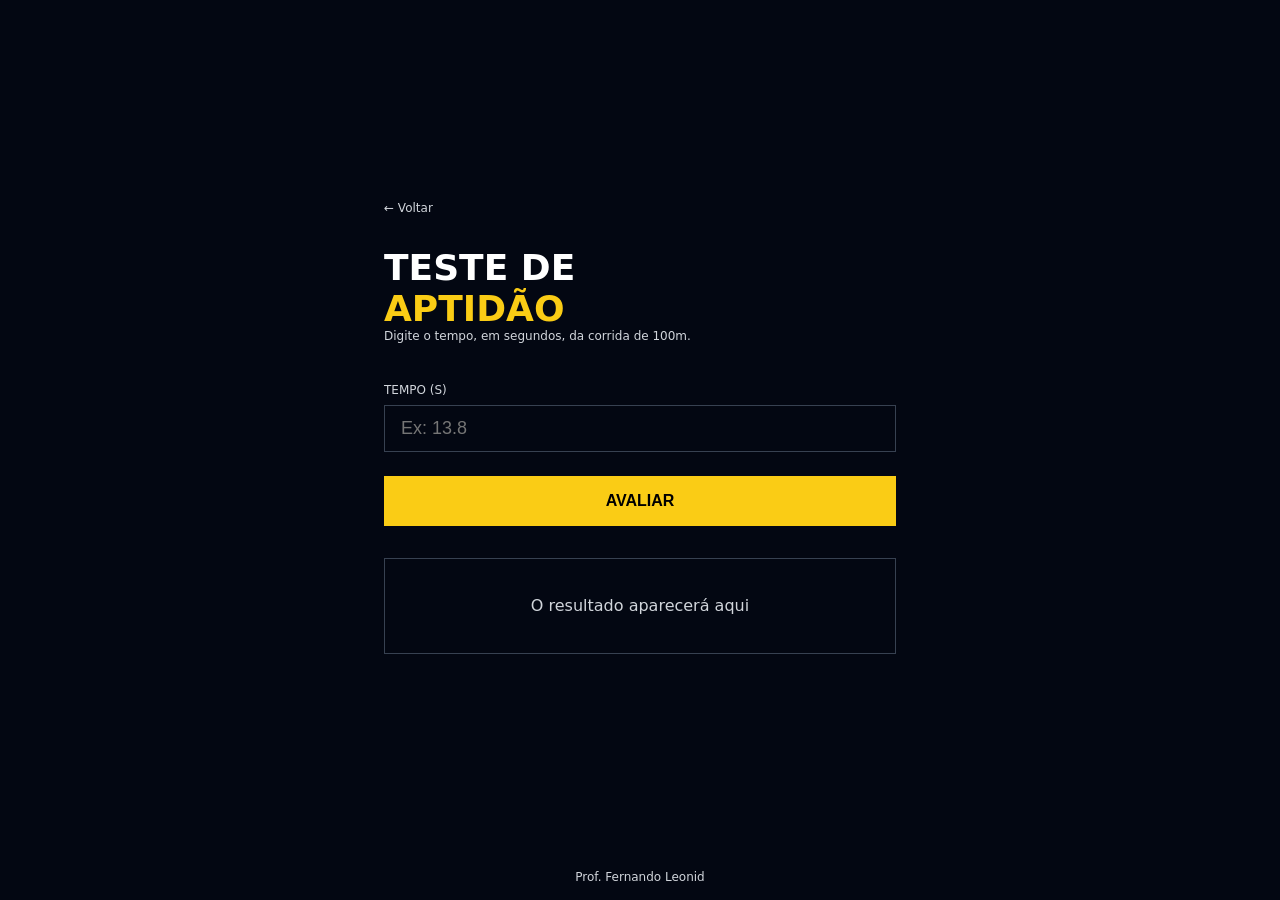
<file: 01-teste-aptidao/index.html>
<!DOCTYPE html>
<html lang="pt-BR">

<head>
  <meta charset="UTF-8" />
  <meta name="viewport" content="width=device-width, initial-scale=1.0" />
  <title>Teste de Aptidão</title>
  <link rel="stylesheet" href="style.css" />  
  <script src="./app.js" defer></script>
</head>

<body>
  <main>
    <div class="conteudo">
      <a href="../index.html" class="voltar">← Voltar</a>

      <h1>
        Teste de <span>Aptidão</span>
      </h1>
      <p class="descricao">
        Digite o tempo, em segundos, da corrida de 100m.
      </p>

      <label>Tempo (s)</label>
      <input id="tempo" type="number" placeholder="Ex: 13.8"/>
      <!--sempre que algum elemento precisar ineragir com o js, é necessario ter um id-->

      <!--chama a função avaliar, sempre que clicarem 1 vez no botão-->
      <button onclick="avaliar()" >Avaliar</button>

      <!--guarda o resultado da classe "apto" ou "nao-apto"-->
      <!--foi criado uma função removerClasses para que a classe resultado-->
      <!--não acabe guardando dois resultados ao mesmo tempo, mesmo após ser digitado outro valor-->
      <div id="resultado" class="resultado">
        O resultado aparecerá aqui
      </div>
    </div>
  </main>

  <footer>
    <p>Prof. Fernando Leonid</p>
  </footer>
</body>

</html>
</file>
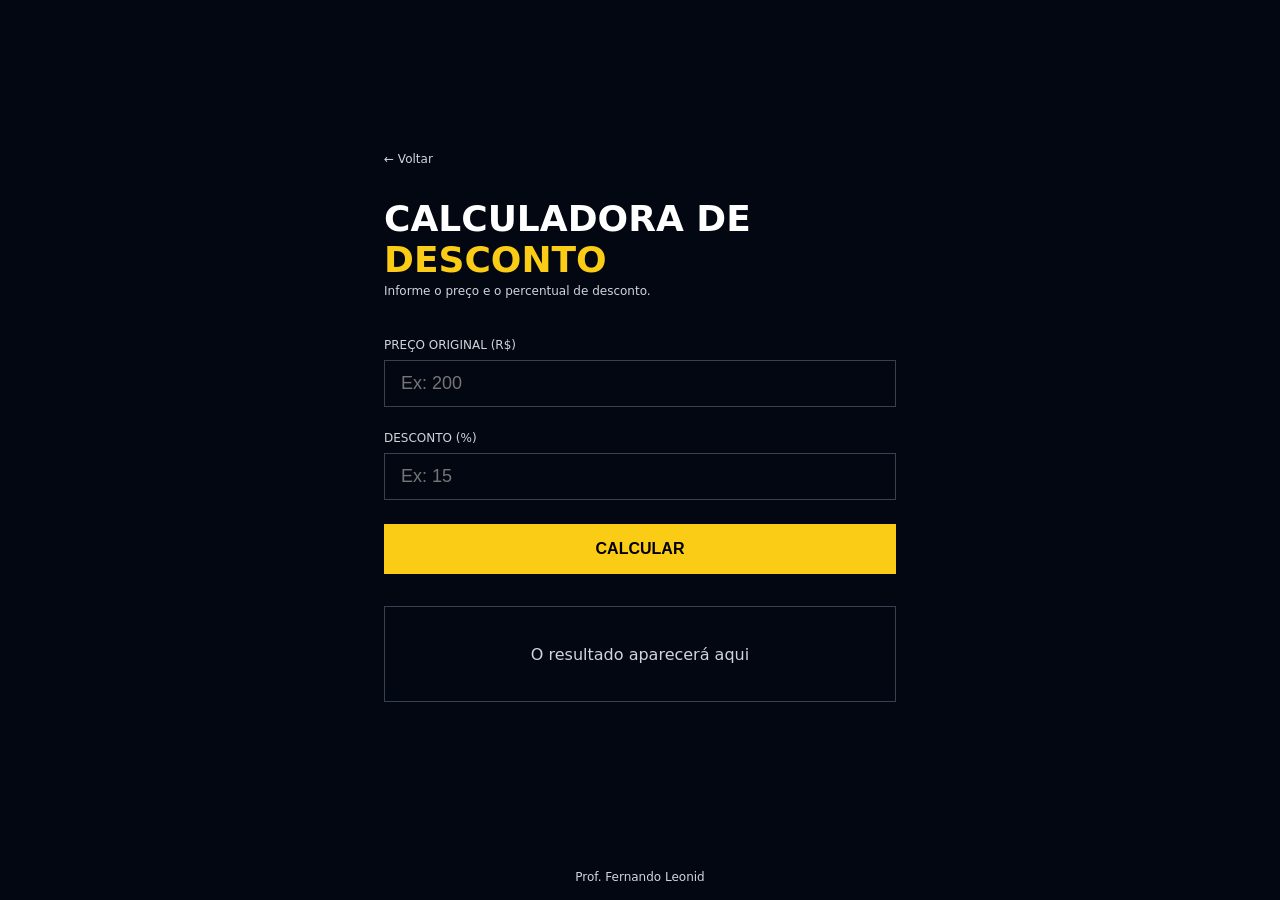
<file: 02-calculadora-desconto/index.html>
<!DOCTYPE html>
<html lang="pt-BR">

<head>
  <meta charset="UTF-8" />
  <meta name="viewport" content="width=device-width, initial-scale=1.0" />
  <title>Calculadora de Desconto</title>
  <link rel="stylesheet" href="style.css" />
  <script src="app.js" defer></script> <!--chama o app.js-->
</head>

<body>

  <main>
    <div class="conteudo">

      <a href="../index.html" class="voltar">← Voltar</a>

      <h1>Calculadora de <span>Desconto</span></h1>
      <p class="descricao">Informe o preço e o percentual de desconto.</p>

      <!--guarda o valor inicial-->
      <label>Preço Original (R$)</label>
      <input id="preco" type="number" placeholder="Ex: 200" />

      <!--guarda o valor do desconto-->
      <label>Desconto (%)</label>
      <input id="desconto" type="number" placeholder="Ex: 15" />

      <!--chama a função calcularDesconto sempre que o botão for clicado-->
      <button id="calcular">Calcular</button>

      <!--campo onde deve aparecer o resultado-->
      <div id="resultado" class="resultado">
        O resultado aparecerá aqui
      </div>

    </div>
  </main>

  <footer>
    <p>Prof. Fernando Leonid</p>
  </footer>

</body>

</html>
</file>
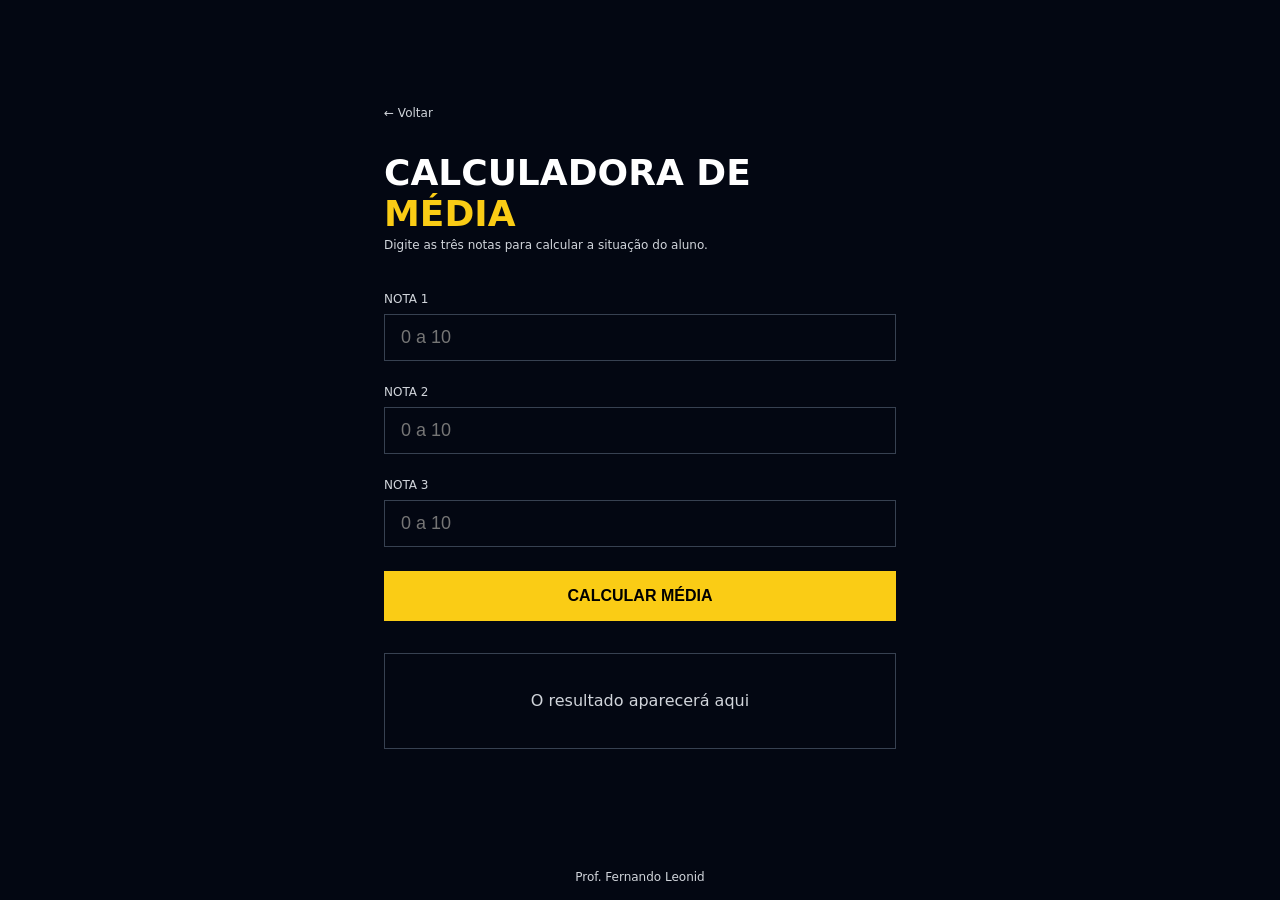
<file: 03-calculadora-media/index.html>
<!DOCTYPE html>
<html lang="pt-BR">

<head>
  <meta charset="UTF-8" />
  <meta name="viewport" content="width=device-width, initial-scale=1.0" />
  <title>Calculadora de Média</title>
  <link rel="stylesheet" href="style.css" />
  <script src="app.js" defer></script> 
</head>

<body>

  <main>
    <div class="conteudo">

      <a href="../index.html" class="voltar">← Voltar</a>

      <h1>
        Calculadora de
        <span>Média</span>
      </h1>
      <p class="descricao">Digite as três notas para calcular a situação do aluno.</p>

      <label>Nota 1</label>
      <input id="nota1" type="number" placeholder="0 a 10" />

      <label>Nota 2</label>
      <input id="nota2" type="number" placeholder="0 a 10" />

      <label>Nota 3</label>
      <input id="nota3" type="number" placeholder="0 a 10" />

      <button id="calcular">Calcular Média</button>

      <div id="resultado" class="resultado">
        O resultado aparecerá aqui
      </div>

    </div>
  </main>

  <footer>
    <p>Prof. Fernando Leonid</p>
  </footer>

</body>

</html>
</file>
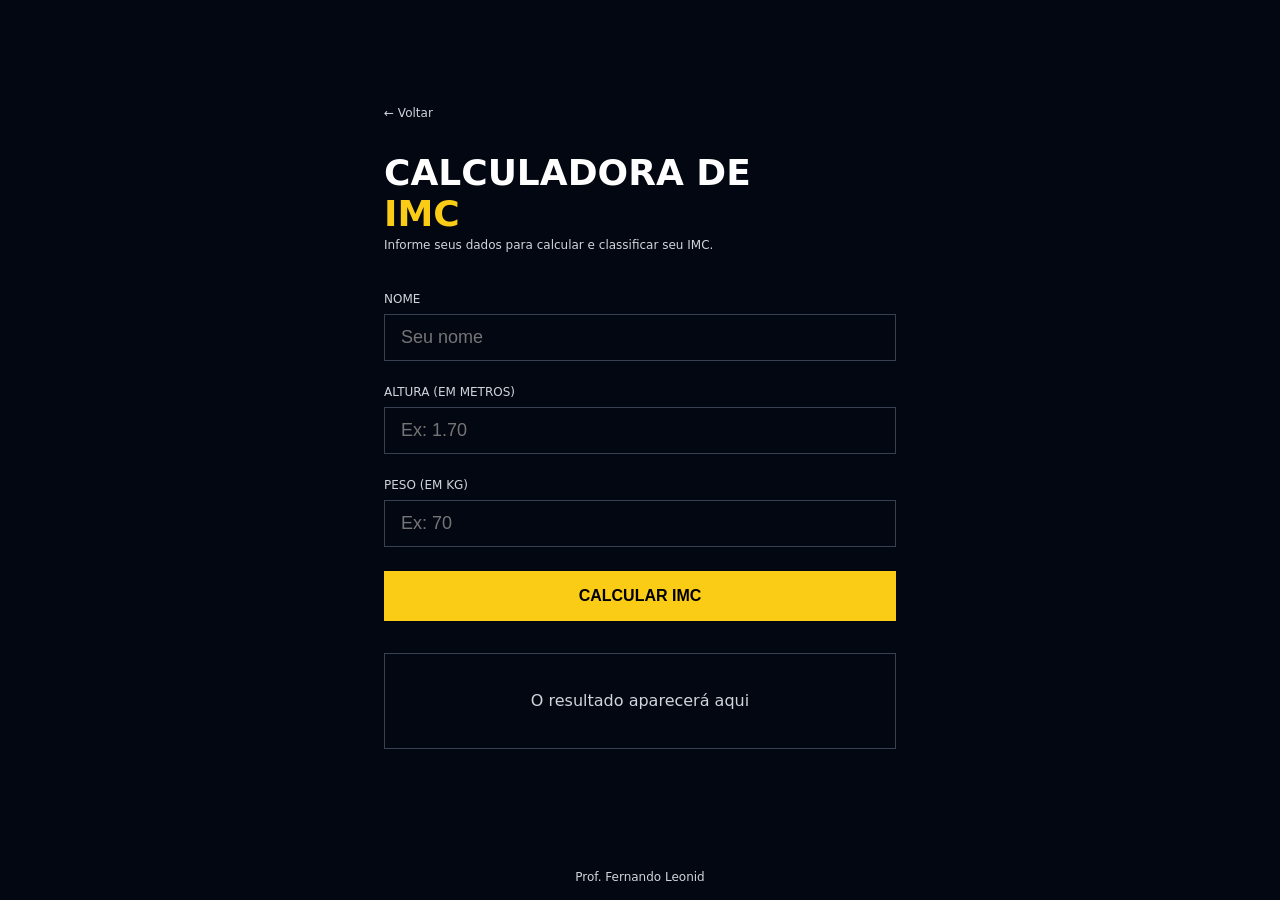
<file: 04-calculadora-imc/index.html>
<!DOCTYPE html>
<html lang="pt-BR">

<head>
  <meta charset="UTF-8" />
  <meta name="viewport" content="width=device-width, initial-scale=1.0" />
  <title>Calculadora de IMC</title>
  <link rel="stylesheet" href="style.css" />
  <script src="app.js" defer></script>
</head>

<body>

  <main>
    <div class="conteudo">

      <a href="../index.html" class="voltar">← Voltar</a>

      <h1>
        Calculadora de
        <span>IMC</span>
      </h1>
      <p class="descricao">Informe seus dados para calcular e classificar seu IMC.</p>

      <label>Nome</label>
      <input type="text" placeholder="Seu nome" />

      <label>Altura (em metros)</label>
      <input id="altura" type="number" placeholder="Ex: 1.70" step="0.01" />

      <label>Peso (em kg)</label>
      <input id="peso" type="number" placeholder="Ex: 70" />

      <button id="calcular"calcularImc()>Calcular IMC</button>

      <div id= "resultado" class="resultado">
        O resultado aparecerá aqui
      </div>

    </div>
  </main>

  <footer>
    <p>Prof. Fernando Leonid</p>
  </footer>

</body>

</html>
</file>
<file: 01-teste-aptidao/style.css>
* {
  margin: 0;
  padding: 0;
  box-sizing: border-box;
}

body {
  background-color: #030712;
  min-height: 100vh;
  display: flex;
  flex-direction: column;
  font-family: system-ui, sans-serif;
}

main {
  flex: 1;
  display: flex;
  align-items: center;
  justify-content: center;
  padding: 2rem;
}

.conteudo {
  width: 100%;
  max-width: 32rem;
}

.voltar {
  display: block;
  margin-bottom: 2rem;
  color: #d1d5db;
  font-size: 0.75rem;
  text-decoration: none;
  transition: color 0.2s;
}

.voltar:hover {
  color: #facc15;
}

h1 {
  display: flex;
  flex-direction: column;
  font-size: 2.25rem;
  font-weight: 900;
  color: #fff;
  text-transform: uppercase;
}

h1 span {
  color: #facc15;
}

.descricao {
  margin-bottom: 2.5rem;
  color: #d1d5db;
  font-size: 0.75rem;
}

label {
  display: block;
  margin-bottom: 0.5rem;
  color: #d1d5db;
  font-size: 0.75rem;
  text-transform: uppercase;
}

input {
  width: 100%;
  padding: 0.75rem 1rem;
  margin-bottom: 1.5rem;
  color: #fff;
  font-size: 1.125rem;
  background: transparent;
  border: 1px solid #374151;
  outline: none;
  transition: border-color 0.2s;
}

input:focus {
  border-color: #facc15;
}

button {
  width: 100%;
  padding: 1rem;
  margin-bottom: 2rem;
  color: #000;
  font-weight: 900;
  font-size: 1rem;
  background-color: #facc15;
  border: none;
  text-transform: uppercase;
  cursor: pointer;
  transition: background-color 0.2s;
}

button:hover {
  background-color: #fde047;
}

.resultado {
  display: flex;
  min-height: 6rem;
  padding: 1.5rem;
  text-align: center;
  color: #d1d5db;
  border: 1px solid #374151;
  align-items: center;
  justify-content: center;
}


.resultado.apto{
  border: 2px solid rgb(0, 255, 68);
  background-color: rgb(40, 86, 45);
}

.resultado.nao-apto{
  border: 2px solid crimson;
  background-color: rgb(112, 41, 41);
}

footer {
  display: flex;
  align-items: flex-end;
  justify-content: center;
}

footer p {
  color: #d1d5db;
  font-size: 0.75rem;
  text-align: center;
  padding: 1rem;
}
</file>
<file: 02-calculadora-desconto/style.css>
* {
  margin: 0;
  padding: 0;
  box-sizing: border-box;
}

body {
  background-color: #030712;
  min-height: 100vh;
  display: flex;
  flex-direction: column;
  font-family: system-ui, sans-serif;
}

main {
  flex: 1;
  display: flex;
  align-items: center;
  justify-content: center;
  padding: 2rem;
}

.conteudo {
  width: 100%;
  max-width: 32rem;
}

.voltar {
  display: block;
  margin-bottom: 2rem;
  color: #d1d5db;
  font-size: 0.75rem;
  text-decoration: none;
  transition: color 0.2s;
}

.voltar:hover {
  color: #facc15;
}

h1 {
  font-size: 2.25rem;
  font-weight: 900;
  color: #fff;
  text-transform: uppercase;
  margin-bottom: 0.25rem;
}

h1 span {
  color: #facc15;
}

.descricao {
  color: #d1d5db;
  font-size: 0.75rem;
  margin-bottom: 2.5rem;
}

label {
  display: block;
  margin-bottom: 0.5rem;
  color: #d1d5db;
  font-size: 0.75rem;
  text-transform: uppercase;
}

input {
  width: 100%;
  padding: 0.75rem 1rem;
  margin-bottom: 1.5rem;
  color: #fff;
  font-size: 1.125rem;
  background: transparent;
  border: 1px solid #374151;
  outline: none;
  transition: border-color 0.2s;
}

input:focus {
  border-color: #facc15;
}

button {
  width: 100%;
  padding: 1rem;
  margin-bottom: 2rem;
  color: #000;
  font-weight: 900;
  font-size: 1rem;
  background-color: #facc15;
  border: none;
  text-transform: uppercase;
  cursor: pointer;
  transition: background-color 0.2s;
}

button:hover {
  background-color: #fde047;
}

.resultado {
  display: flex;
  min-height: 6rem;
  padding: 1.5rem;
  text-align: center;
  color: #d1d5db;
  border: 1px solid #374151;
  align-items: center;
  justify-content: center;
}

footer {
  display: flex;
  align-items: flex-end;
  justify-content: center;
}

footer p {
  color: #d1d5db;
  font-size: 0.75rem;
  text-align: center;
  padding: 1rem;
}

.resultado.desconto1{
  background-color: #193c27;
  box-shadow: 0 0 16px #0b2f19;
}

.resultado.desconto2{
  background-color: #71126b;
  box-shadow: 0 0 16px #500249;
}

.resultado.desconto3{
  background-color: #7f1d1d;
  box-shadow: 0 0 16px #450707;
}
</file>
<file: 03-calculadora-media/style.css>
* {
  margin: 0;
  padding: 0;
  box-sizing: border-box;
}

body {
  background-color: #030712;
  min-height: 100vh;
  display: flex;
  flex-direction: column;
  font-family: system-ui, sans-serif;
}

main {
  flex: 1;
  display: flex;
  align-items: center;
  justify-content: center;
  padding: 2rem;
}

.conteudo {
  width: 100%;
  max-width: 32rem;
}

.voltar {
  display: block;
  margin-bottom: 2rem;
  color: #d1d5db;
  font-size: 0.75rem;
  text-decoration: none;
  transition: color 0.2s;
}

.voltar:hover {
  color: #facc15;
}

h1 {
  display: flex;
  flex-direction: column;
  font-size: 2.25rem;
  font-weight: 900;
  color: #fff;
  text-transform: uppercase;
  margin-bottom: 0.25rem;
}

h1 span {
  color: #facc15;
}

.descricao {
  color: #d1d5db;
  font-size: 0.75rem;
  margin-bottom: 2.5rem;
}

label {
  display: block;
  margin-bottom: 0.5rem;
  color: #d1d5db;
  font-size: 0.75rem;
  text-transform: uppercase;
}

input {
  width: 100%;
  padding: 0.75rem 1rem;
  margin-bottom: 1.5rem;
  color: #fff;
  font-size: 1.125rem;
  background: transparent;
  border: 1px solid #374151;
  outline: none;
  transition: border-color 0.2s;
}

input:focus {
  border-color: #facc15;
}

button {
  width: 100%;
  padding: 1rem;
  margin-bottom: 2rem;
  color: #000;
  font-weight: 900;
  font-size: 1rem;
  background-color: #facc15;
  border: none;
  text-transform: uppercase;
  cursor: pointer;
  transition: background-color 0.2s;
}

button:hover {
  background-color: #fde047;
}

.resultado {
  display: flex;
  min-height: 6rem;
  padding: 1.5rem;
  text-align: center;
  color: #d1d5db;
  border: 1px solid #374151;
  align-items: center;
  justify-content: center;
}

footer {
  display: flex;
  align-items: flex-end;
  justify-content: center;
}

footer p {
  color: #d1d5db;
  font-size: 0.75rem;
  text-align: center;
  padding: 1rem;
}

.resultado.aprovado{
  background-color: #14532d;

}

.resultado.recuperacao{
  background-color: #713f12;

}

.resultado.reprovado{
  background-color: #7f1d1d;
}
</file>
<file: 04-calculadora-imc/style.css>
* {
  margin: 0;
  padding: 0;
  box-sizing: border-box;
}

body {
  background-color: #030712;
  min-height: 100vh;
  display: flex;
  flex-direction: column;
  font-family: system-ui, sans-serif;
}

main {
  flex: 1;
  display: flex;
  align-items: center;
  justify-content: center;
  padding: 2rem;
}

.conteudo {
  width: 100%;
  max-width: 32rem;
}

.voltar {
  display: block;
  margin-bottom: 2rem;
  color: #d1d5db;
  font-size: 0.75rem;
  text-decoration: none;
  transition: color 0.2s;
}

.voltar:hover {
  color: #facc15;
}

h1 {
  display: flex;
  flex-direction: column;
  font-size: 2.25rem;
  font-weight: 900;
  color: #fff;
  text-transform: uppercase;
  margin-bottom: 0.25rem;
}

h1 span {
  color: #facc15;
}

.descricao {
  color: #d1d5db;
  font-size: 0.75rem;
  margin-bottom: 2.5rem;
}

label {
  display: block;
  margin-bottom: 0.5rem;
  color: #d1d5db;
  font-size: 0.75rem;
  text-transform: uppercase;
}

input {
  width: 100%;
  padding: 0.75rem 1rem;
  margin-bottom: 1.5rem;
  color: #fff;
  font-size: 1.125rem;
  background: transparent;
  border: 1px solid #374151;
  outline: none;
  transition: border-color 0.2s;
}

input:focus {
  border-color: #facc15;
}

button {
  width: 100%;
  padding: 1rem;
  margin-bottom: 2rem;
  color: #000;
  font-weight: 900;
  font-size: 1rem;
  background-color: #facc15;
  border: none;
  text-transform: uppercase;
  cursor: pointer;
  transition: background-color 0.2s;
}

button:hover {
  background-color: #fde047;
}

.resultado {
  display: flex;
  min-height: 6rem;
  padding: 1.5rem;
  text-align: center;
  color: #d1d5db;
  border: 1px solid #374151;
  align-items: center;
  justify-content: center;
}

footer {
  display: flex;
  align-items: flex-end;
  justify-content: center;
}

footer p {
  color: #d1d5db;
  font-size: 0.75rem;
  text-align: center;
  padding: 1rem;
}

.resultado.abaixoPeso {
  background-color: #1e3a5f;
}

.resultado.pesoNormal {
  background-color: #14532d;
}

.resultado.sobrepeso {
  background-color: #713f12;
}

.resultado.obesidade1 {
  background-color: #8a1c1c;
}

.resultado.resultado.obesidade2 {
  background-color: #590b0b;
}

.resultado.resultado.obesidade3 {
  background-color: #2e0101;
}
</file>
